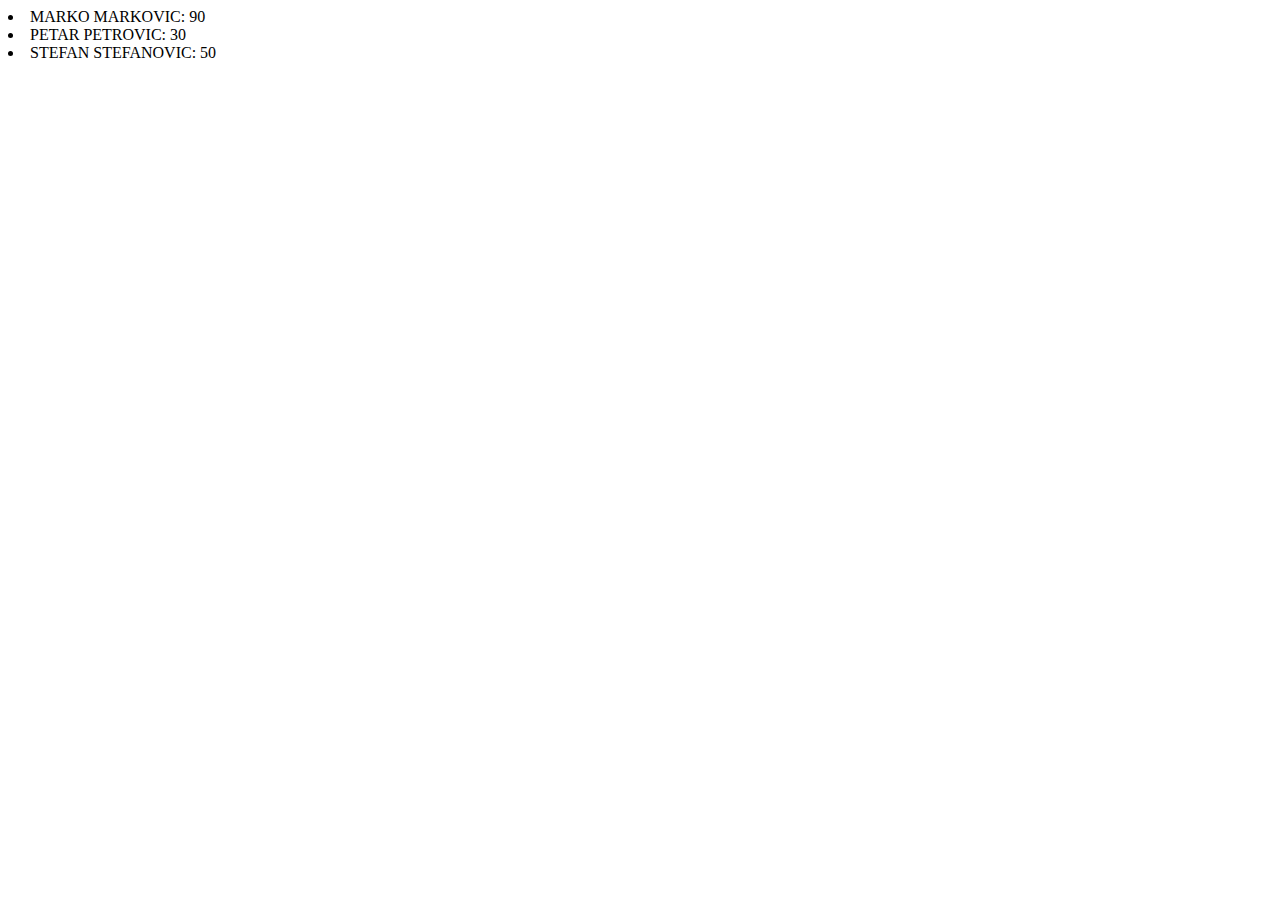
<file: Domaci forEach-Map/index.html>
<html lang="en">
<head>
    <meta charset="UTF-8">
    <meta http-equiv="X-UA-Compatible" content="IE=edge">
    <meta name="viewport" content="width=device-width, initial-scale=1.0">
    <title>Domaci forEach / Map</title>
</head>
<body>
    


    <script src="./js/script.js"></script>
</body>
</html>
</file>
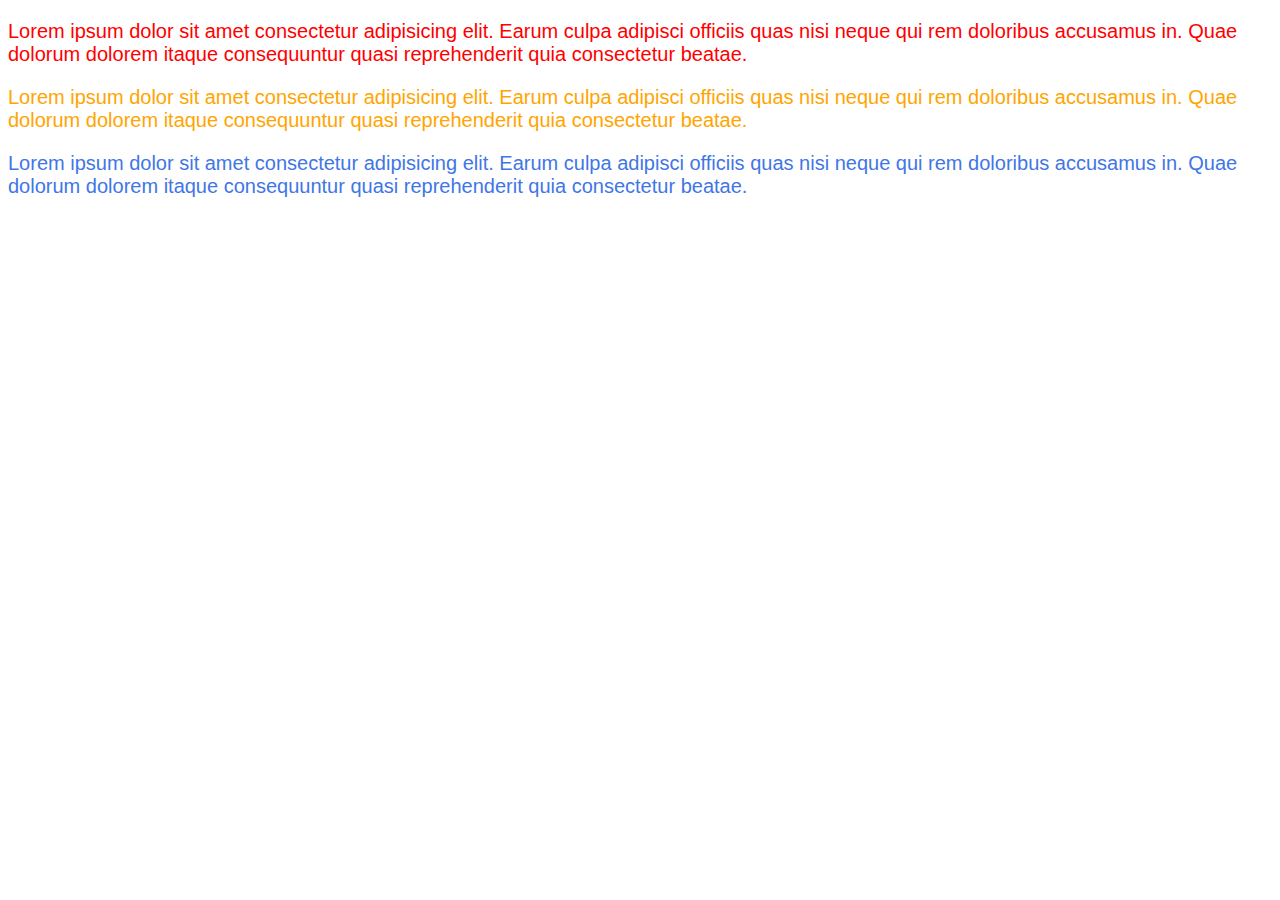
<file: primer2-variables/index.html>
<!DOCTYPE html>
<html lang="en">

<head>
    <meta charset="UTF-8">
    <meta http-equiv="X-UA-Compatible" content="IE=edge">
    <meta name="viewport" content="width=device-width, initial-scale=1.0">
    <title>SCSS - Variables</title>
    <link rel="stylesheet" href="./css/style.css">
</head>

<body>

    <p class="text-danger">Lorem ipsum dolor sit amet consectetur adipisicing elit. Earum culpa adipisci officiis quas
        nisi neque qui rem doloribus accusamus in. Quae dolorum dolorem itaque consequuntur quasi reprehenderit quia
        consectetur beatae.</p>

    <p class="text-warn">Lorem ipsum dolor sit amet consectetur adipisicing elit. Earum culpa adipisci officiis quas
        nisi neque qui rem doloribus accusamus in. Quae dolorum dolorem itaque consequuntur quasi reprehenderit quia
        consectetur beatae.</p>

    <p class="text-info">Lorem ipsum dolor sit amet consectetur adipisicing elit. Earum culpa adipisci officiis quas
        nisi neque qui rem doloribus accusamus in. Quae dolorum dolorem itaque consequuntur quasi reprehenderit quia
        consectetur beatae.</p>
</body>

</html>
</file>
<file: primer2-variables/css/style.css>
body p {
  font-family: "Roboto", sans-serif;
  font-size: 20px;
}

body .text-danger {
  color: red;
}

body .text-warn {
  color: orange;
}

body .text-info {
  color: #4176e7;
}
/*# sourceMappingURL=style.css.map */
</file>
